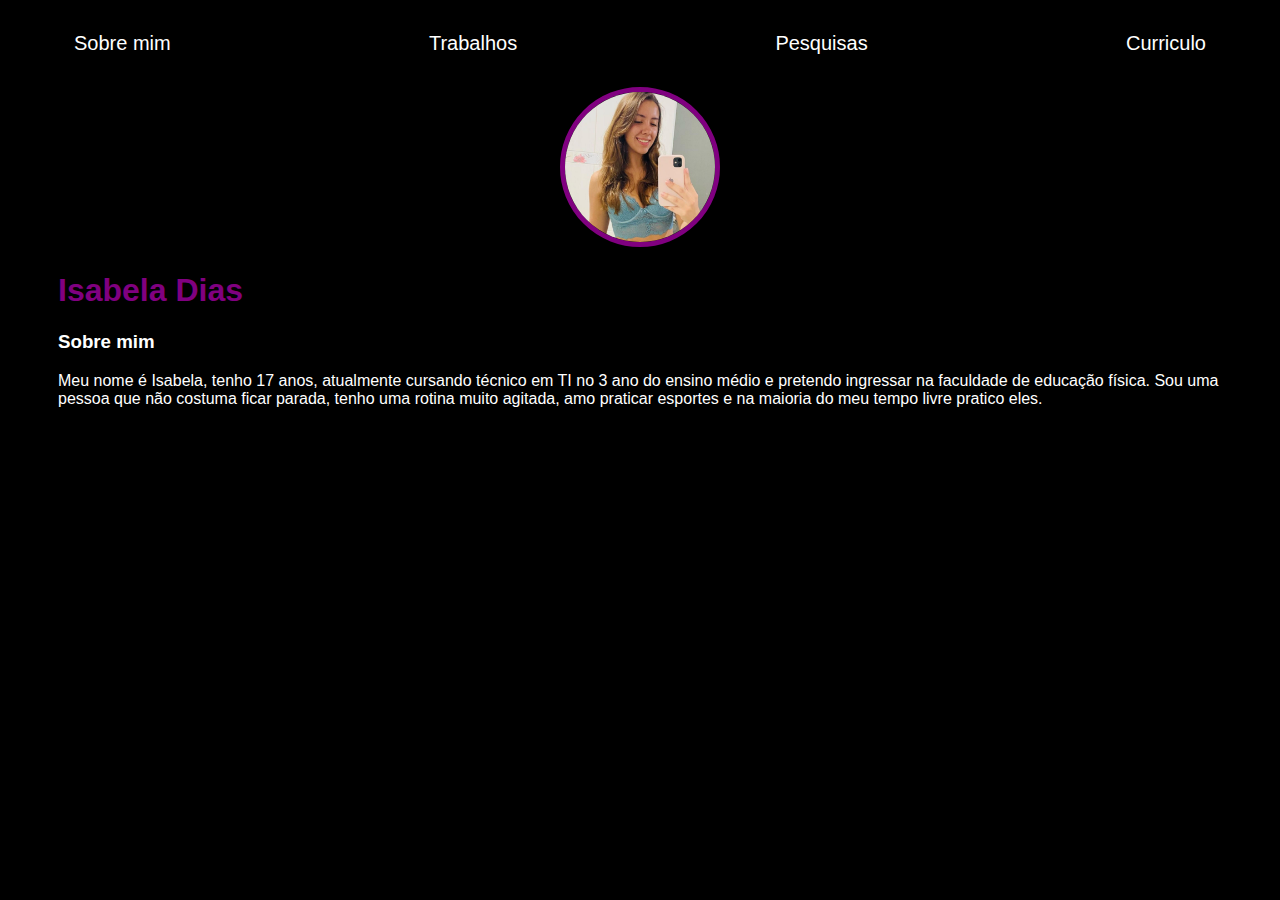
<file: index.html>
<!DOCTYPE html>
<html lang="en">

<head>
    <meta charset="UTF-8">
    <meta http-equiv="X-UA-Compatible" content="IE=edge">
    <meta name="viewport" content="width=device-width, initial-scale=1.0">
    <title>Adriana Saty</title>
    <link rel="stylesheet" href="index.css">
</head>

<body>
    <div class="container">
        <nav>
            <ul>
                <li>
                    <a href="index.html">Sobre mim</a>
                </li>
                <li>
                    <a href="trabalhos.html">Trabalhos</a>
                </li>
                <li>
                    <a href="Pesquisa.html">Pesquisas</a>
                </li>
                <li>
                    <a href="curriculo.html">Curriculo</a>
                </li>
            </ul>
        </nav>

        <header>
            <div class="center">
                <img src="dias.jpeg"></img>
            </div>
            <h1>Isabela Dias</h1>

        </header>

        <main>
            <section>
                <h3>Sobre mim</h3>
                <p>
                    Meu nome é Isabela, tenho 17 anos, atualmente cursando técnico em TI no 3 ano do ensino médio e pretendo ingressar na faculdade de educação física. Sou uma pessoa que não costuma ficar parada, tenho uma rotina muito agitada, amo praticar esportes e na maioria do meu tempo livre pratico eles.
                </p>
            </section>

</body>

</html>
</file>
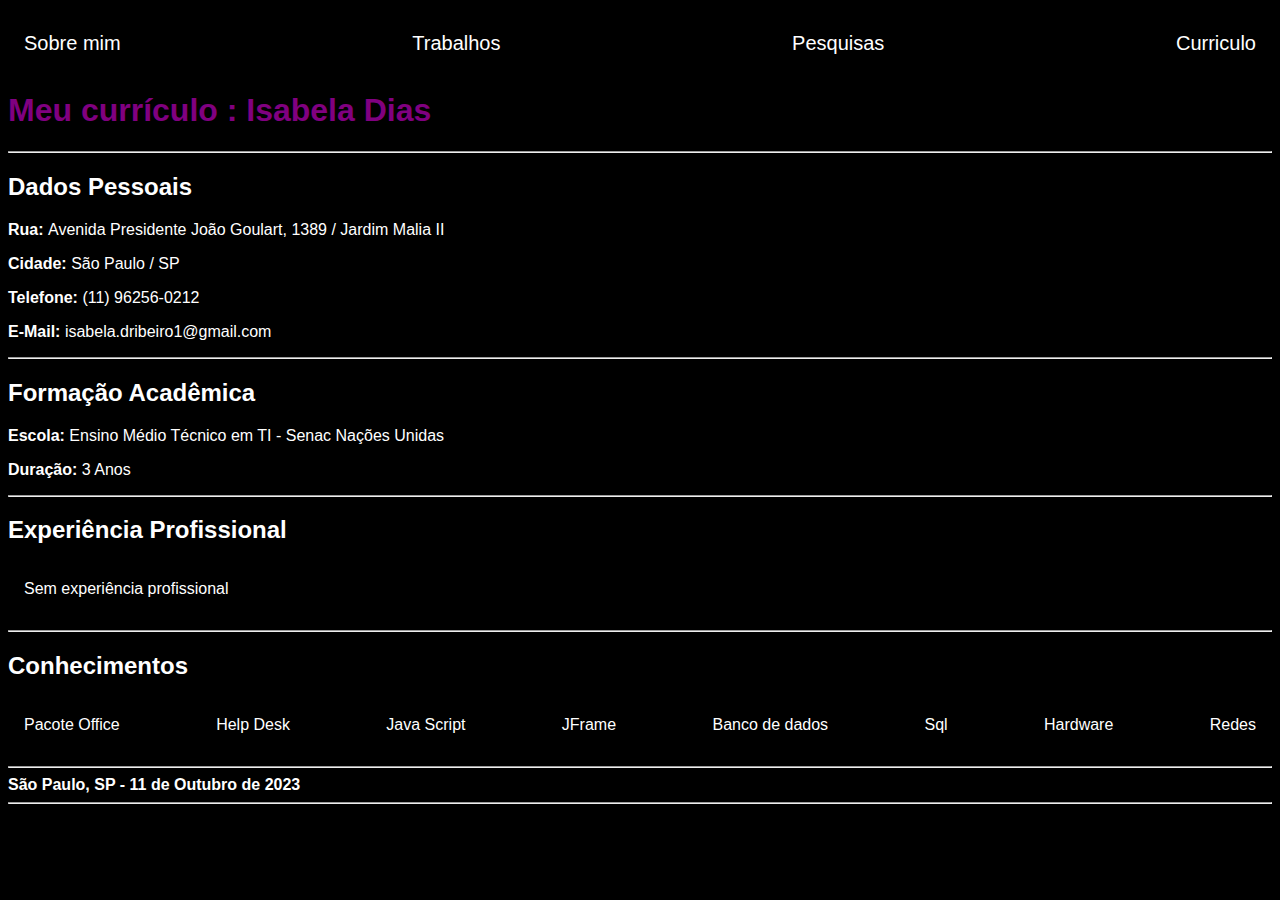
<file: curriculo.html>
<!DOCTYPE html>
<html lang="pt-br">
<head>
    <meta charset="UTF-8">
    <meta http-equiv="X-UA-Compatible" content="IE=edge">
    <meta name="viewport" content="width=device-width, initial-scale=1.0">
    <title>Meu Currículo</title>
    <link rel="stylesheet" href="index.css">
</head>
<body>
    <nav>
        <ul>
            <li>
                <a href="index.html">Sobre mim</a>
            </li>
            <li>
                <a href="project.html">Trabalhos</a>
            </li>
            <li>
                <a href="Pesquisa.html">Pesquisas</a>
            </li>
            <li>
                <a href="curriculo.html">Curriculo</a>
            </li>
        </ul>
    </nav>
    <h1>Meu currículo : Isabela Dias</h1>
    <hr>
    <h2>Dados Pessoais</h2>  
    <p><b>Rua: </b>Avenida Presidente João Goulart, 1389 / Jardim Malia II</p>
    <p><b>Cidade: </b>São Paulo / SP</p>
    <p><b>Telefone: </b>(11) 96256-0212</p>
    <p><b>E-Mail: </b>isabela.dribeiro1@gmail.com</p>
    <hr>
    <h2>Formação Acadêmica</h2>  
    <p><b>Escola: </b>Ensino Médio Técnico em TI - Senac Nações Unidas</p>
    <p><b>Duração: </b>3 Anos</p>
    <hr>
    <h2>Experiência Profissional</h2>  
    <ul>
        <li>Sem experiência profissional</li>
    </ul>
    <hr>
    <h2>Conhecimentos</h2>  
    <ul>
        <li>Pacote Office</li>
        <li>Help Desk</li>
        <li>Java Script</li>
        <li>JFrame</li>
        <li>Banco de dados</li>
        <li>Sql</li>
        <li>Hardware</li>
        <li>Redes</li>
    </ul>
    <hr>
    <b>São Paulo, SP - 11 de Outubro de 2023</b>
    <hr>





</body>
</html>
</file>
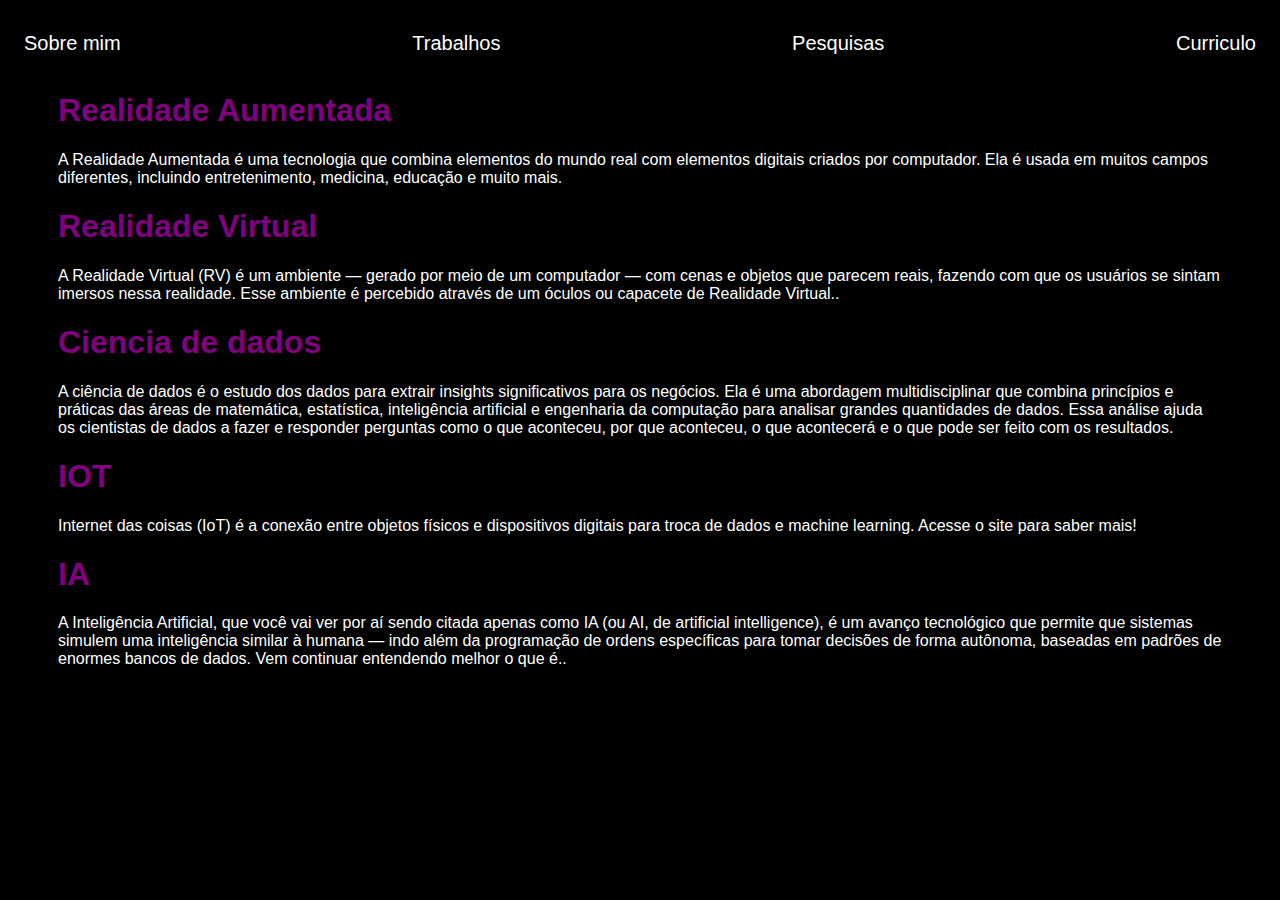
<file: pesquisa.html>
<!DOCTYPE html>
<html>
<head>
    <link rel="stylesheet" href="index.css">
    <title>Realidade Aumentada</title>
</head>
<body>
    <nav>
        <ul>
            <li>
                <a href="index.html">Sobre mim</a>
            </li>
            <li>
                <a href="project.html">Trabalhos</a>
            </li>
            <li>
                <a href="Pesquisa.html">Pesquisas</a>
            </li>
            <li>
                <a href="curriculo.html">Curriculo</a>
            </li>
        </ul>
    </nav>
    <div class="container">
        <h1>Realidade Aumentada</h1>
        <p>A Realidade Aumentada é uma tecnologia que combina elementos do mundo real com elementos digitais criados por computador. Ela é usada em muitos campos diferentes, incluindo entretenimento, medicina, educação e muito mais.</p>
    </div>
    <div class="container">
        <h1>Realidade Virtual</h1>
        <p>A Realidade Virtual (RV) é um ambiente — gerado por meio de um computador — com cenas e objetos que parecem reais, fazendo com que os usuários se sintam imersos nessa realidade. Esse ambiente é percebido através de um óculos ou capacete de Realidade Virtual..</p>
    </div>
    <div class="container">
        <h1>Ciencia de dados</h1>
        <p>A ciência de dados é o estudo dos dados para extrair insights significativos para os negócios. Ela é uma abordagem multidisciplinar que combina princípios e práticas das áreas de matemática, estatística, inteligência artificial e engenharia da computação para analisar grandes quantidades de dados. Essa análise ajuda os cientistas de dados a fazer e responder perguntas como o que aconteceu, por que aconteceu, o que acontecerá e o que pode ser feito com os resultados.</p>
    </div>
    <div class="container">
        <h1>IOT</h1>
        <p>Internet das coisas (IoT) é a conexão entre objetos físicos e dispositivos digitais para troca de dados e machine learning. Acesse o site para saber mais!</p>
    </div>
        <div class="container">
            <h1>IA</h1>
            <p>A Inteligência Artificial, que você vai ver por aí sendo citada apenas como IA (ou AI, de artificial intelligence), é um avanço tecnológico que permite que sistemas simulem uma inteligência similar à humana — indo além da programação de ordens específicas para tomar decisões de forma autônoma, baseadas em padrões de enormes bancos de dados. Vem continuar entendendo melhor o que é..</p>
        </div>
</body>
</html>
</file>
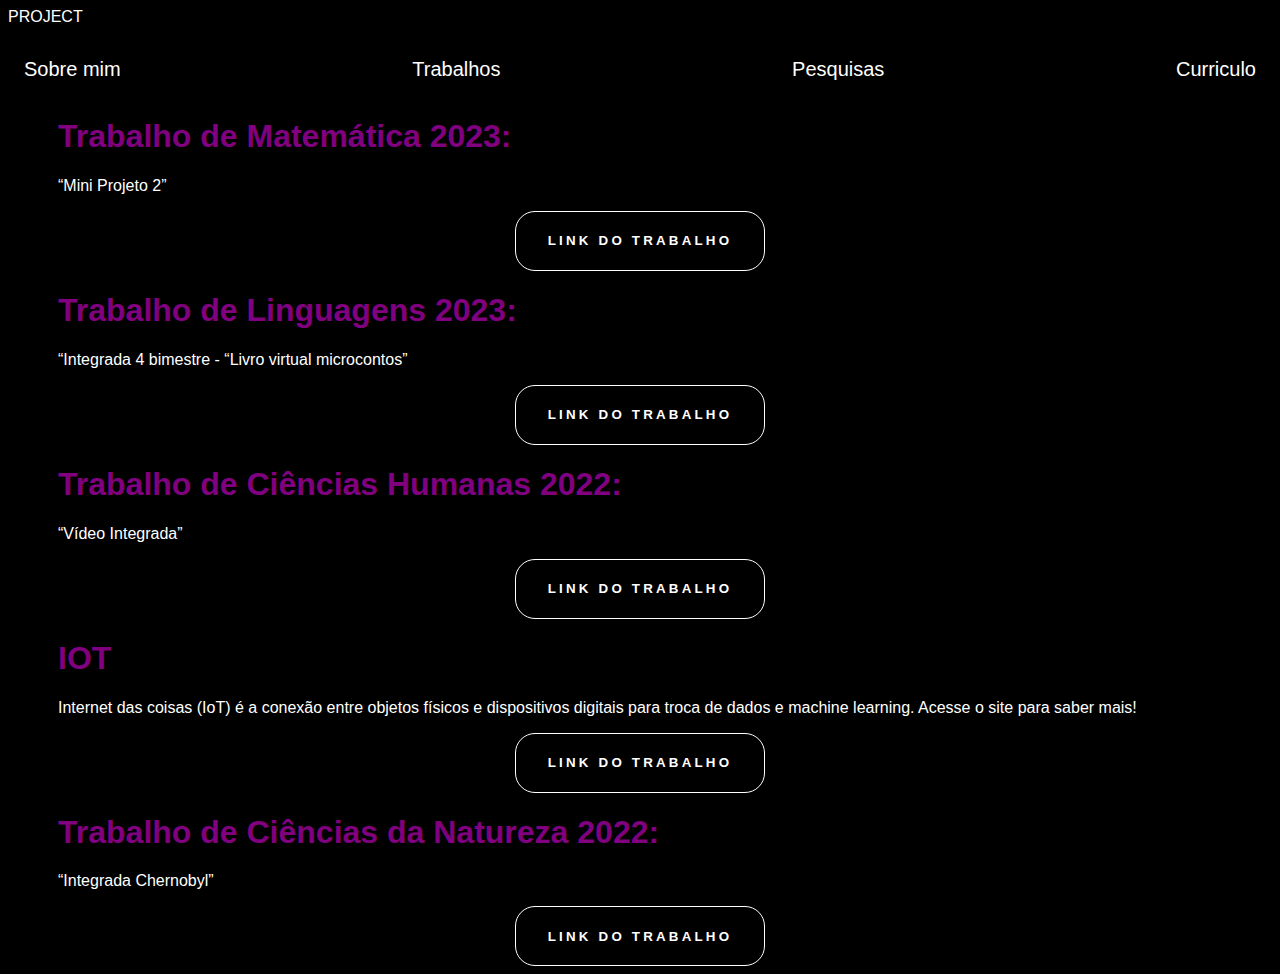
<file: trabalhos.html>
PROJECT<!DOCTYPE html>
<html>
<head>
    <link rel="stylesheet" href="index.css">
    <title>Realidade Aumentada</title>
</head>
<body>
    <nav>
        <ul>
            <li>
                <a href="index.html">Sobre mim</a>
            </li>
            <li>
                <a href="project.html">Trabalhos</a>
            </li>
            <li>
                <a href="Pesquisa.html">Pesquisas</a>
            </li>
            <li>
                <a href="curriculo.html">Curriculo</a>
            </li>
        </ul>
    </nav>
    <div class="container">
        <h1>Trabalho de Matemática 2023:
        </h1>
        <p>“Mini Projeto 2”</p>
        <div class="btns">
            <button class="btn-exp" onclick="location.href='https://www.canva.com/design/DAFtmD7rRew/erPy1RHSZDzMNuFP1tnNag/edit?utm_content=DAFtmD7rRew&utm_campaign=designshare&utm_medium=link2&utm_source=sharebutton';">LINK DO TRABALHO</button>
        </div>
    </div>

    <div class="container">
        <h1>Trabalho de Linguagens 2023:</h1>
        <p>“Integrada 4 bimestre - “Livro virtual microcontos”</p>
        <div class="btns">
            <button class="btn-exp" onclick="location.href='https://www.canva.com/design/DAF0WFAAFnk/VFvZ68_FmoxfuMH0xXHoZw/edit?utm_content=DAF0WFAAFnk&utm_campaign=designshare&utm_medium=link2&utm_source=sharebutton';">LINK DO TRABALHO</button>
        </div>
    </div>
    <div class="container">
        <h1>Trabalho de Ciências Humanas 2022:</h1>
        <p>“Vídeo Integrada”
        </p>
        <div class="btns">
            <button class="btn-exp" onclick="location.href='https://youtu.be/i7fDF0E2oqE?si=GFHyF2yh-gmBSKhQ';">LINK DO TRABALHO</button>
        </div>
    </div>
    <div class="container">
        <h1>IOT</h1>
        <p>Internet das coisas (IoT) é a conexão entre objetos físicos e dispositivos digitais para troca de dados e machine learning. Acesse o site para saber mais!</p>
        <div class="btns">
            <button class="btn-exp" onclick="location.href='https://youtu.be/TLRPBig1N7o?feature=shared';">LINK DO TRABALHO</button>
        </div>
    </div>
        <div class="container">
            <h1>Trabalho de Ciências da Natureza 2022:
            </h1>
            <p>“Integrada Chernobyl”</p>
            <div class="btns">
                <button class="btn-exp" onclick="location.href='https://youtu.be/TLRPBig1N7o?feature=shared';">LINK DO TRABALHO</button>
            </div>
        </div>
</body>
</html>
</file>
<file: index.css>
body {
    color: white;
    background-color: black;
    font-family: Arial, Helvetica, sans-serif;
}

ul {
    display: flex;
    justify-content: space-between;
    list-style-type: none;
    align-items: center;
    padding: 16px;
}

a {
    color: white;
    text-decoration: none;
}

header img {
    width: 150px;
    height: 150px;
    border-radius: 50%;
    border: 5px solid purple;
}

.center {
    text-align: center;
}

h1 {
    color: purple;
}

footer img {
    width: 40px;
    height: 40px;
}

footer {
    display: flex;
    justify-content: center;
}

footer a {
    margin: 20px;
    text-align: center;
}

footer p {
    margin-top: 2px;
}

.container {
    padding: 0px 50px;
}

nav a {
    font-size: 20px;
}

nav a:hover {
    color: purple;
}

.contact-form input{
    width: 100%;
    padding: 8px 0;
    margin: 8px 0;
}

.contact-form input[type=text] {
    height: 100px;
}

button {
    color: black;
    background-color: white;
    border: none;
    width: 100px;
    height: 30px;
}
.btns {
    display: flex;
    justify-content: center;
    gap: 20px;
}

.btns button {
    width: 250px;
    height: 60px;
    cursor: pointer;
    border: 1px solid white;
    color: white;
    text-transform: uppercase;
    background-color: transparent;
    font-weight: bold;
    letter-spacing: 0.2rem;
    border-radius: 20px;
    position: relative;
    transition: 1.5s;
}

.btns button:hover {
    color: rgb(251, 255, 0);
    border: none;
}

.btns button:before {
    content: ' ';
    border-radius: 20px;
    bottom: 0;
    left: 0;
    position: absolute;
    width: 0;
    height: 60px;
    background-color: rgb(61, 61, 61);
    z-index: -1;
    transition: 1s;
}

.btns button:hover:before {
    width: 100%;
}
</file>
